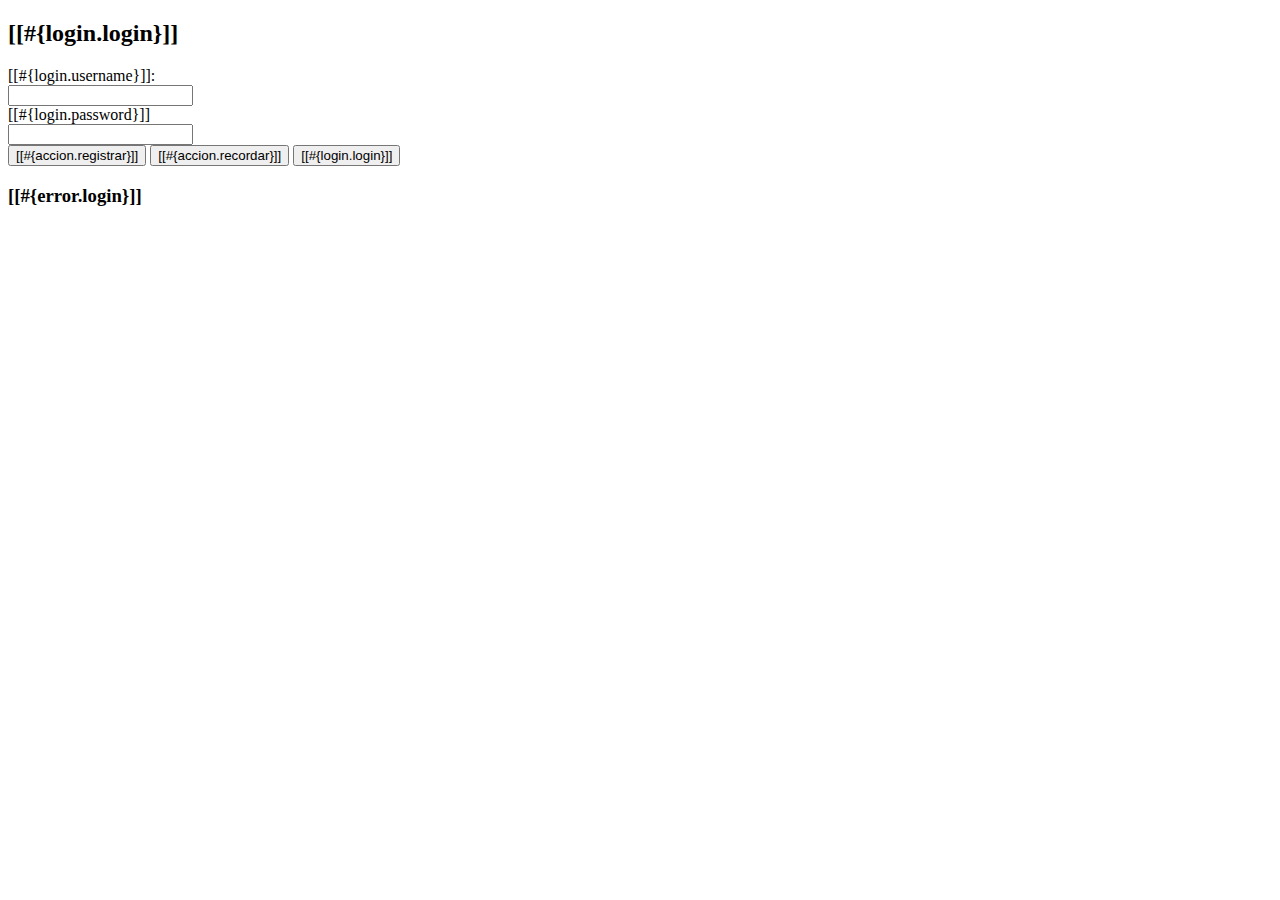
<file: tienda_v1/tienda_v1/src/main/resources/templates/login.html>
<!DOCTYPE html>
<html xmlns="http://www.w3.org/1999/xhtml"
      xmlns:th="http://wwww.thymeleaf.org">
    <head th:replace="~{layout/plantilla :: head}">
        <title>TechShop</title>
        <meta charset="UTF-8"/>
    </head>
    <body>
        <header th:replace="~{layout/plantilla :: header}"/>
        
        <div class="container my-5">
            <div class="row align-items-center"> 
                <div class="col-md-3"></div>
                <div class="col-md-6">
                    <div class="card">
                        <div class="card-header bg-success"><h2>[[#{login.login}]]</h2></div>
                        <div class="card-body">
                            <form method="POST" th:action="@{/login}">
                                <div class="form-group row my-3">
                                    <label class="col-md-5 my-auto" for="username"><i class="fas fa-user-lock"></i>[[#{login.username}]]:</label>
                                    <div class="col-md-7 my-auto">
                                        <input class="form-control" type="text" name="username" id="username"/></div></div>
                                <div class="form-group row my-3">
                                    <label class="col-md-5 my-auto" for="password"><i class="fas fa-key"></i>[[#{login.password}]]</label>
                                    <div class="col-md-7 my-auto"><input class="form-control" type="password" name="password" id="password"/></div></div>
                                <div class="card-footer col text-center">
                                    <button class="btn btn-primary" >
                                        <a th:href="@{/registro/nuevo}" class="btn"><i class="fas fa-user-plus"></i> [[#{accion.registrar}]]</a></button>
                                    <button class="btn btn-info" >                                        
                                        <a th:href="@{/registro/recordar}" class="btn"><i class="fas fa-envelope"></i> [[#{accion.recordar}]]</a></button>
                                    <button class="btn btn-success" type="submit">
                                        <span class="btn"><i class="fas fa-sign-in-alt"></i>
                                            [[#{login.login}]]</span></button>
                                </div>
                            </form>                            
                        </div>
                    </div>
                    <div th:if="${param.error != null}">
                        <h3>[[#{error.login}]]</h3>
                    </div>
                </div>
            </div>           
        </div>
        <footer th:replace="~{layout/plantilla :: footer}"/>
    </body>
</html>
</file>
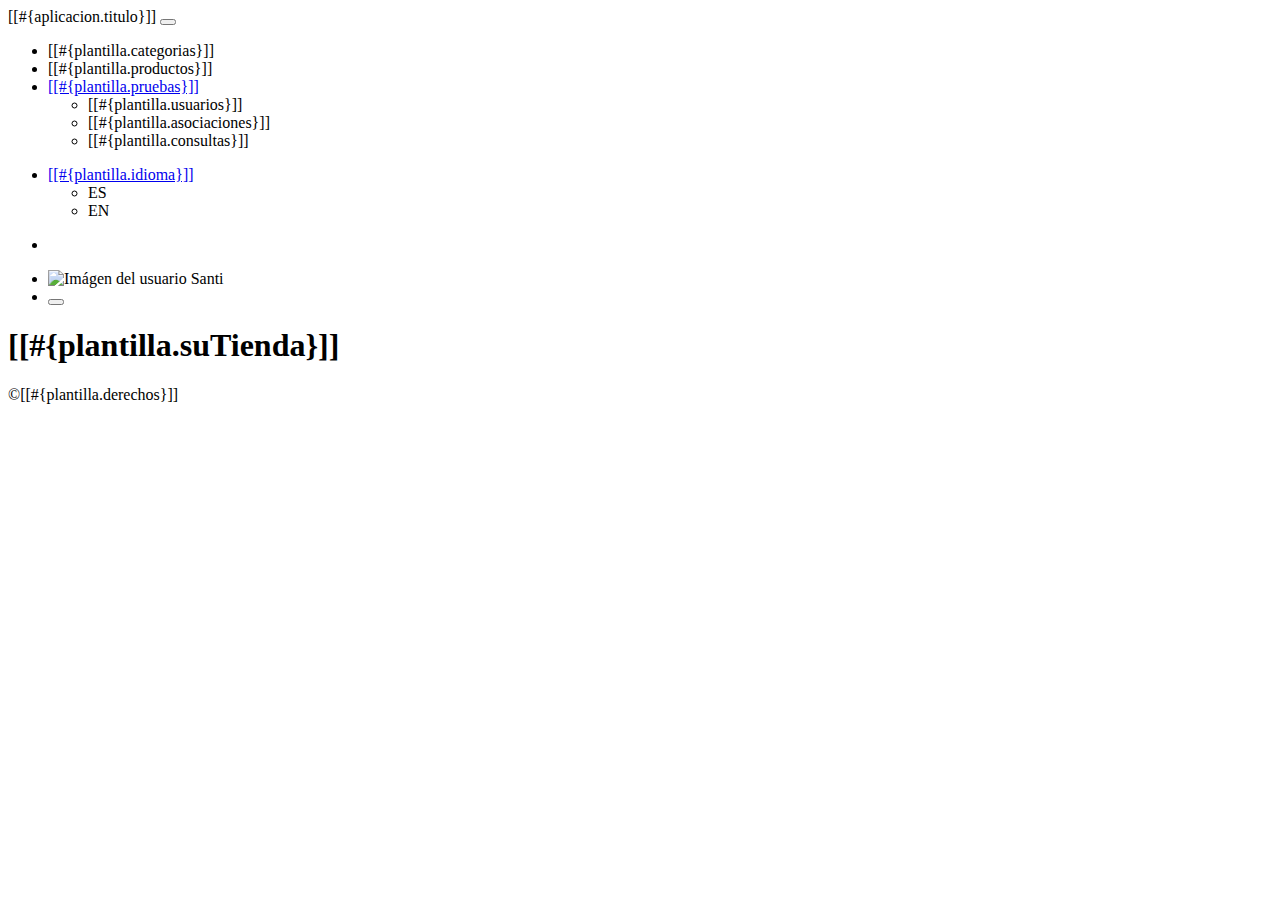
<file: tienda_v1/tienda_v1/target/classes/templates/layout/plantilla.html>
<!DOCTYPE html>
<html xmlns="http://www.w3.org/1999/xhtml"
      xmlns:th="http://www.thymeleaf.org"
      xmlns:sec="http://www.thymeleaf.org/thymeleaf-extras-springsecurity6">

    <head th:fragment="head">
        <title>TechShop</title>
        <meta charset="UTF-8"/>
        <link th:href="@{/webjars/bootstrap/css/bootstrap.min.css}" rel="stylesheet"/>
        <link th:href="@{/webjars/font-awesome/css/all.css}" rel="stylesheet"/>
        <script th:src="@{/webjars/jquery/jquery.min.js}"></script>
        <script th:src="@{/js/rutinas.js}"></script>
        <script th:src="@{/webjars/popper.js/umd/popper.min.js}"></script>
        <script th:src="@{/webjars/bootstrap/js/bootstrap.min.js}"></script>
    </head>
    <body>

        <header th:fragment="header" class="header">
            <nav class="navbar navbar-expand-sm navbar-dark bg-dark p-0">
                <div class="container">
                    <a th:href="@{/}" class="navbar-brand">[[#{aplicacion.titulo}]]</a>
                    <button class="navbar-toggler" data-bs-toggle="collapse" data-bs-target="#navbarCollapse">
                        <span class="navbar-toggler-icon"></span>
                    </button>
                    <div class="collapse navbar-collapse justify-content-between" id="navbarCollapse">
                        <ul class="navbar-nav" sec:authorize="hasRole('ROLE_ADMIN') or hasRole('ROLE_VENDEDOR')">
                            <li class="nav-item px-2"><a class="nav-link" th:href="@{/categoria/listado}">[[#{plantilla.categorias}]]</a></li>
                            <li class="nav-item px-2"><a class="nav-link" th:href="@{/producto/listado}">[[#{plantilla.productos}]]</a></li>                           
                            <li class="nav-item dropdown" sec:authorize="hasRole('ROLE_ADMIN')">
                                <a class="nav-link dropdown-toggle" 
                                   data-bs-toggle="dropdown" 
                                   href="#" 
                                   role="button" 
                                   aria-expanded="false">[[#{plantilla.pruebas}]]</a>
                                <ul class="dropdown-menu dropdown-menu-dark" sec:authorize="hasRole('ROLE_ADMIN')">
                                    <li><a class="dropdown-item" th:href="@{/usuario/listado}">[[#{plantilla.usuarios}]]</a></li>
                                    <li><a class="dropdown-item" th:href="@{/pruebas/listado}">[[#{plantilla.asociaciones}]]</a></li>
                                    <li><a class="dropdown-item" th:href="@{/pruebas/listado2}">[[#{plantilla.consultas}]]</a></li>                                    
                                </ul>
                            </li>                            
                        </ul>
                        <ul class="navbar-nav">
                            <li class="nav-item dropdown">
                                <a class="nav-link dropdown-toggle" data-bs-toggle="dropdown" href="#" role="button" aria-expanded="false">[[#{plantilla.idioma}]]</a>
                                <ul class="dropdown-menu dropdown-menu-dark">
                                    <li><a class="dropdown-item"  th:href="@{/(lang=es)}">ES</a></li>
                                    <li><a class="dropdown-item" th:href="@{/(lang=en)}">EN</a></li>
                                </ul>
                            </li>
                        </ul>
                        
                        <ul class="navbar-nav" sec:authorize="!isAuthenticated()">
                            <li class="nav-item">
                                <a class="nav-link" th:href="@{/login}">
                                    <i class="fas fa-sign-in-alt"></i>
                                </a>
                            </li>
                        </ul>
                        
                        <ul class="navbar-nav" sec:authorize="isAuthenticated()">
                            <li class="nav-item text-white my-auto">
                                <img th:src="@{${session.usuarioImagen}}"
                                     alt="Imágen del usuario"
                                     height="40"
                                     class="rounded-circle"/>
                                <span sec:authentication="name">Santi</span>
                            </li>
                            <li class="nav-item my-auto">
                                <form method="post" th:action="@{/logout}">
                                    <button class="btn btn-dark">
                                        <i class="fas fa-sign-out-alt"></i>
                                    </button>
                                    
                                </form>
                            </li>
                        </ul>
                        
                    </div>
                </div>
            </nav>
            <section id="main-header" class="py-2 bg-success text-white">
                <div class="container">
                    <div class="row">
                        <div class="col-md-6">
                            <h1><i class="fas fa-cog"></i> [[#{plantilla.suTienda}]]</h1>
                        </div>
                    </div>
                </div>
            </section>
        </header>

        <footer th:fragment="footer"
                class="bg-info text-white mt-5 p-2">
            <div class="container">
                <div class="col">
                    <p class="lead text-center">&COPY[[#{plantilla.derechos}]]</p>
                </div>
            </div>
        </footer>
    </body>
</html>
</file>
